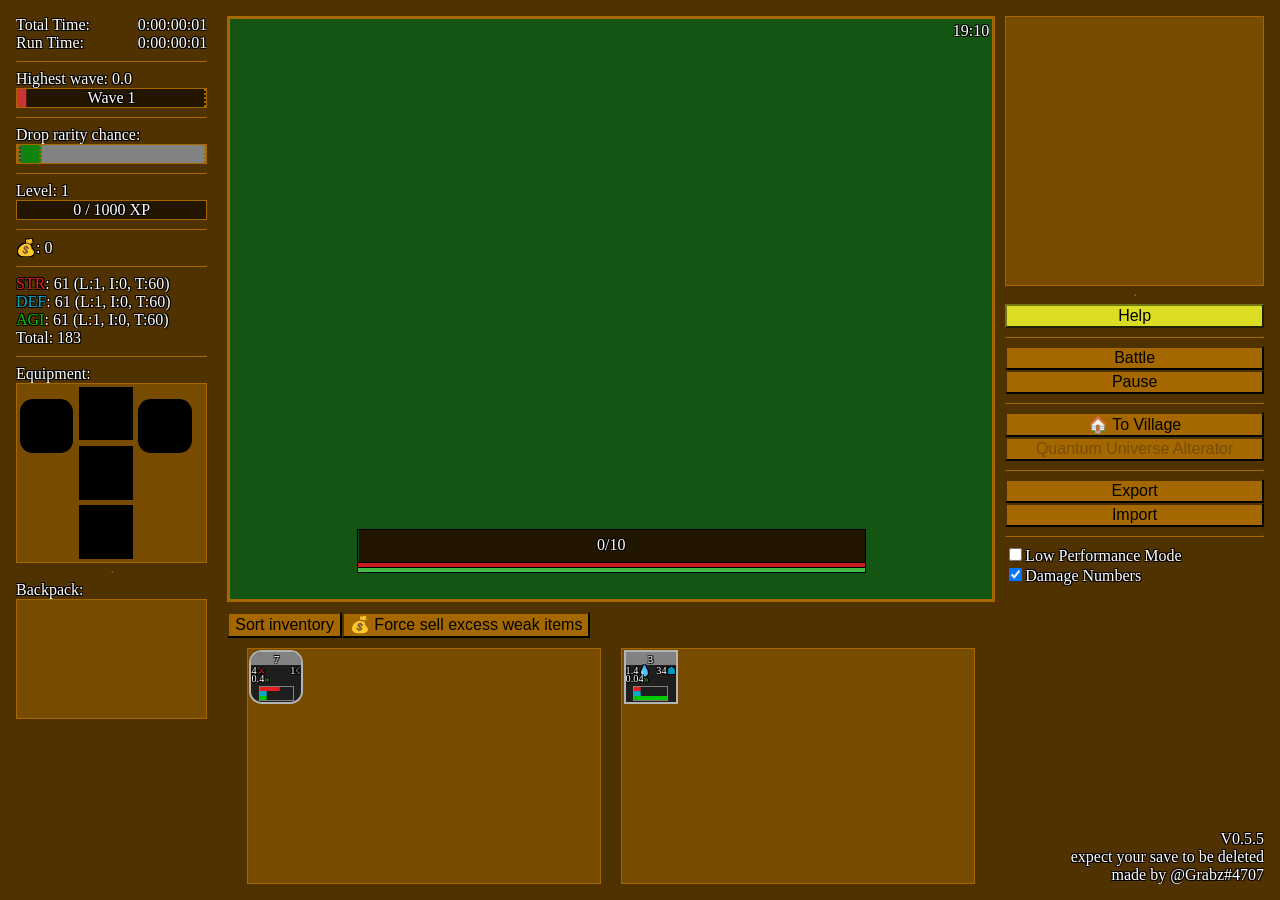
<file: index.html>
<!doctype html>

<html lang="en">
<head>
	<meta charset="utf-8">

	<title>Grabz Idle</title>
	<meta name="description" content="Grabz Idle (dev name)">
	<meta name="author" content="@Grabz#4707">

	<link rel="stylesheet" href="css/style.css?v=22">
</head>

<template id="template_item_weapon">
    <div class="item">
        <div style="height:1vw; width:100%; line-height:1.2vw; position:absolute; float:left; text-align:center;"><span>0</span><span></span></div>
        <div style="width:100%; line-height:1.2vw; position:absolute; float:left; top:1.5vw; text-align:left;"><span>0</span><span class="icon-damagespeed"></span></div>
        <div style="width:100%; line-height:1.2vw; position:absolute; float:left; top:0.8vw; text-align:left;"><span>0</span><span class="icon-damage"></span></div>
        <div style="width:100%; line-height:1.2vw; position:absolute; float:right; top:0.8vw; text-align:right;"><span>0</span><span class="icon-reach"></span></div>
        <div style="width: 70%;height: 30%;bottom: 0.1vw;position: absolute;left: 15%;border:1px solid gray"></div>
        <div class="item-attack-progress" style="position:absolute;width:100%;left:0"></div>
        <div class="item-regen-progress" style="position:absolute;width:100%;left:0"></div>
    </div>
</template>

<template id="template_item_armor">
    <div class="item">
        <div style="height:1vw; width:100%; line-height:1.2vw; position:absolute; float:left; text-align:center;"><span>0</span><span></span></div>
        <div style="width:100%; line-height:1.2vw; position:absolute; float:right; top:0.8vw; text-align:right;"><span>0</span><span class="icon-health"></span></div>
        <div style="width:100%; line-height:1.2vw; position:absolute; float:left; top:0.8vw; text-align:left;"><span>0</span><span class="icon-regen"></span></div>
        <div style="width:100%; line-height:1.2vw; position:absolute; float:left; top:1.5vw; text-align:left;"><span>0</span><span class="icon-regenspeed"></span></div>
        <div style="width: 70%;height: 30%;bottom: 0.1vw;position: absolute;left: 15%;border:1px solid gray"></div>
        <div class="item-attack-progress" style="position:absolute;width:100%;left:0"></div>
        <div class="item-regen-progress" style="position:absolute;width:100%;left:0"></div>
    </div>
</template>

<template id="template_item_default">
    <div class="item">
        <div style="height:1vw; width:100%; line-height:1.2vw; position:absolute; float:left; text-align:center;"><span>0</span><span></span></div>
        <div style="width: 70%;height: 30%;bottom: 0.1vw;position: absolute;left: 15%;border:1px solid gray"></div>
        <div class="item-attack-progress" style="position:absolute;width:100%;left:0"></div>
        <div class="item-regen-progress" style="position:absolute;width:100%;left:0"></div>
    </div>
</template>

<template id="template_enemy">
    <div class="text-outline enemy">
        <div><span data-id="textDamage"></span><span data-id="textDamageBase" class="c-gray"></span><span class="c-red"><span class="icon-damage"></span></span> <span data-id="textSpeed"></span><span class="c-green"><span class="icon-damagespeed"></span></div>
        <div data-id="containerProgress" style="border-left:1px solid black">
            <div class="progress-bar-outer" style="position:relative;width:10vw;border:1px solid black;border-left:none;">
                <div data-id="textHealth" class="progress-bar-text"></div>
                <div data-id="progressHealth" class="progress-bar"></div>
                <div data-id="progressCooldown" class="enemy-attack-progress" style="position:absolute;width:100%;left:0"></div>
            </div>
            <div data-id="textStatCap" style="position:absolute;right:0;bottom:0;border-right:2px dotted black;font-size:0.8vw">0</div>
        </div>
    </div>
</template>

<template id="template_floatey">
    <div style="position:absolute;transition: transform 0.1s ease-out; z-index:9999"></div>
</template>

<template id="template_menu">
    <div class="menu">
        <span class="menu-x c-red">X</span>
        <div class="menu-header"></div>
        <div class="menu-content"></div>
    </div>
</template>

<body class="body-performance-high text-outline" style="display:flex">
    <div id="containerMenus"></div>

    <div id="containerFooter">V0.5.5</br>expect your save to be deleted</br>made by @Grabz#4707</div>
    <div id="containerPanelLeft">
        <div style="float:left">Total Time:</div> <div style="float:right" id="textTimer"></div><br>
        <div style="float:left">Run Time:</div> <div style="float:right" id="textTimerRun"></div><br>
        <hr>
        <div>Highest wave: </span><span id="textBattleHighestWave"></div>
        <div class="progress-bar-outer">
            <div id="textBattleWave" class="progress-bar-text"></div>
            <div id="progressBattleWave" class="progress-bar"></div>
            <div id="progressBattleMaxSubWaveCurrentZone" class="progress-bar"></div>
        </div>
        <hr>
        <div>Drop rarity chance: </div>
        <div id="containerProgressRarityChance" class="progress-bar-outer"></div>
        <hr>
        <div>Level: </span><span id="textPlayerLevel"></div>
        <div class="progress-bar-outer">
            <div id="textPlayerXP" class="progress-bar-text"></div>
            <div id="progressPlayerXP" class="progress-bar bg-purple"></div>
        </div>
        <hr>
        <div><span class="icon-gold"></span>: </span><span id="textPlayerGold"></span></div>
        <hr>
        <div id="containerStats"></div>
        Total: <span id="textTotalStats"></span>
        <hr>
        <div style="position:relative;display:flex;flex-flow:column nowrap">
            <span>Equipment:</span>
            <div id="containerEquipment" class="panel">
                <div id="containerCharacterItemSlot1" class="item-slot item-slot-weapon"></div>
                <div id="containerCharacterItemSlot2" class="item-slot item-slot-weapon"></div>
                <div id="containerCharacterItemSlot3" class="item-slot item-slot-armor"></div>
                <div id="containerCharacterItemSlot4" class="item-slot item-slot-armor"></div>
                <div id="containerCharacterItemSlot5" class="item-slot item-slot-armor"></div>
            </div>
            <hr>
            <span>Backpack:</span>
            <div class="panel" id="containerItemBackpack"></div>
        </div>
    </div>
    <div id="containerPanelCenter">
        <div id="containerWorld">
            <div id="textCurrentTime"></div>
            <div id="containerFloateys"></div>
            <div id="containerBattleEnemy"></div>

            <div id="containerBattlePlayer">
                <div style="flex:1 0 auto"></div>
                <div style="display:flex; flex-flow:column nowrap; flex:4 0 auto">
                    <div style="flex:0 0 30%"></div>
                    <div class="progress-bar-outer text-outline" style="flex:0 0 34%; border-color:black;">
                        <div class="progress-bar-text"><span id="textPlayerHealth"></span>/<span id="textPlayerMaxHealth"></span></div>
                        <div id="progressPlayerHealth" class="progress-bar bg-teal"></div>
                    </div>
                    <div class="progress-bar-outer text-outline" style="flex:0 0 6%; border-color:black; margin-top:-1px">
                        <div id="progressPlayerRage" class="progress-bar bg-red"></div>
                    </div>
                    <div class="progress-bar-outer text-outline" style="flex:0 0 6%; border-color:black; margin-top:-1px">
                        <div id="progressPlayerFrenzy" class="progress-bar bg-green"></div>
                    </div>
                    <div style="flex:0 0 24%"></div>
                </div>
                <div style="flex:1 0 auto"></div>
            </div>
        </div>
        <div id="containerInventoryButtons">
            <button class="button-c-default" style="line-height: 100%;" id="buttonInventorySort">Sort inventory</button>
            <button class="button-c-default" style="line-height: 100%;" id="buttonInventoryDestroyWeakItems"><span class="icon-gold"></span> Force sell excess weak items</button>
        </div>
        <div id="containerInventory">
            <div class="panel" id="containerInventoryWeapon"></div>
            <div class="panel" id="containerInventoryArmor"></div>
        </div>
    </div>
    <div id="containerPanelRight">
        <div class="panel" id="containerLog" style="overflow-y: scroll;flex:0 0 30vh"></div>
        <hr>
        <div style="flex:1 0 auto">
            <button id="buttonHelp" class="button-c-default" style="width:100%">Help</button>
            <hr>
            <button id="buttonBattle" class="button-c-default" style="width:100%">Battle</button><br>
            <button id="buttonPause" class="button-c-default" style="width:100%">Pause</button><br>
            <hr>
            <button id="buttonToVillage" class="button-c-default" style="width:100%">🏠 To Village</button><br>
            <button id="buttonChangeValueWeights" class="button-c-default" style="width:100%" disabled="true">Quantum Universe Alterator</button>
            <hr>
            <button id="buttonExportSave" class="button-c-default" style="width:100%">Export</button><br>
            <button id="buttonImportSave" class="button-c-default" style="width:100%">Import</button>
            <hr>
            <input type="checkbox" id="checkboxLowPerformance">Low Performance Mode</input><br>
            <input type="checkbox" id="checkboxEnableDamageNumbers">Damage Numbers</input><br>
        </div>
    </div>

    <script src="libs/EventEmitter.min.js?v=1"></script>

    <script  src="js/console.js?v=22"></script>
    <script  src="js/utility.js?v=22"></script>

    <script     src="js/item.js?v=22"></script>
    <script   src="js/player.js?v=22"></script>
    <script    src="js/enemy.js?v=22"></script>
    <script   src="js/battle.js?v=22"></script>
    <script    src="js/world.js?v=22"></script>
    <script src="js/floateys.js?v=22"></script>
    <script     src="js/menu.js?v=22"></script>

	<script     src="js/main.js?v=22"></script>
</body>
</html>
</file>
<file: css/style.css>
canvas {
    image-rendering: optimizeSpeed;
    image-rendering: -moz-crisp-edges;
    image-rendering: -webkit-optimize-contrast;
    image-rendering: -o-crisp-edges;
    image-rendering: pixelated;
    -ms-interpolation-mode: nearest-neighbor;
  }

:root {
    --scrollbar-width: 14px;
    --panel-margin: 10px;

    --item-width: 4.615vw;
    --item-margin: 0.2vw;

    --ui-color-bg-base: rgb(80, 50, 0);
    --ui-color-bg-panel: rgb(119, 75, 0);
    --ui-color-click-hover: rgb(148, 94, 0);
    --ui-color-click: rgb(165, 104, 0);

    --ui-color-border:rgb(165, 104, 0);

    --ui-color-progress-outer:rgb(35, 22, 0);
}

#containerFooter {
    position:absolute;
    bottom:0;
    right:0;

    text-align:right;
}

#containerPanelLeft {
    position:relative;

    flex:0 0 calc(var(--item-width) * 3 + var(--panel-margin) + var(--scrollbar-width));

    margin-right: var(--panel-margin);
    padding-right: var(--panel-margin);

    overflow-y: scroll;
}

#containerPanelCenter {
    position:relative;

    display:flex;
    flex-flow:column nowrap;

    flex:0 0 60vw;
}

#containerPanelRight {
    display:flex;
    flex-flow:column nowrap;

    margin-left:10px;

    flex:1 0 auto;
}

#containerEquipment {
    position:relative;
    width:100%; 

    flex:0 0 calc(var(--item-width) * 3 + var(--item-margin));
}
.item-slot {
    position:absolute;
    width: calc(var(--item-width) - var(--item-margin) * 2);
    height: calc(var(--item-width) - var(--item-margin) * 2);
    margin: var(--item-margin);
    background-color: black;
}

.item-slot .item {
    margin: 0;
}
.item-slot#containerCharacterItemSlot1 {
    left: 0;
    top: 1vw;
}
.item-slot#containerCharacterItemSlot2 {
    left: calc(var(--item-width) * 2);
    top: 1vw;
}
.item-slot#containerCharacterItemSlot3 {
    left: var(--item-width);
    top: 0;
}
.item-slot#containerCharacterItemSlot4 {
    left: var(--item-width);
    top: var(--item-width);
}
.item-slot#containerCharacterItemSlot5 {
    left: var(--item-width);
    top: calc(var(--item-width) * 2);
}

#containerItemBackpack {
    display:flex; 
    flex-flow: row wrap; 
    align-content: flex-start; 

    flex:0 0 calc(var(--item-width) * 2 + var(--item-margin));
}

#containerWorld {
    position:relative;
    display:flex;
    flex-flow:column nowrap;
    flex:1 1 auto;
}

#textCurrentTime {
    position:absolute;
    top:3px;
    right:3px;
}

#containerFloateys,
#containerBattleEnemy {
    position:absolute;
    top:0;
    bottom:0;
    left:0;
    right:0;
    width:100%;
    height:100%;
}

#containerBattlePlayer {
    position:absolute;
    display:flex;
    flex-flow:row nowrap;
    bottom:0;
    height:100px;
    width:100%
}

#containerInventoryButtons {
    position:relative;
    display:flex; 
    margin-top:10px;

    flex:0 0 2vw;
}

#containerInventory {
    display:flex;
    flex-flow:row nowrap;
    justify-content:space-evenly;

    margin-top:var(--panel-margin);

    flex:0 0 calc(var(--item-width) * 4)
}
#containerInventoryWeapon,
#containerInventoryArmor {
    display:flex;
    align-content:flex-start;
    flex-flow:row wrap;

    flex: 0 0 calc(var(--item-width) * 6)
}

::-webkit-scrollbar {
    background-color:transparent;
    width:var(--scrollbar-width);
}

::-webkit-scrollbar-track {
    background-color:var(--ui-color-bg-panel);
}

::-webkit-scrollbar-thumb {
    background-color:var(--ui-color-click);
}
::-webkit-scrollbar-thumb:hover {
    background-color:var(--ui-color-click-hover);
}

* {
    overflow: hidden;
    box-sizing: border-box;
    user-select: none;
    -moz-user-select: none;
    -webkit-user-select: none;
    -ms-user-select: none;
}

body {
    background-color: var(--ui-color-bg-base);
    color: #dddddd;
    position: absolute;
    margin: 16px 16px 16px 16px;
    height: calc(100% - 32px);
    width: calc(100% - 32px);
}

input[type="text"],
input[type="number"] {
    width: 100%;
    background-color: black;
    color: inherit;
}

hr,
#containerWorld {
    border-color: var(--ui-color-border);
}

.panel {
    border-style: solid;
    border-width: 1px;
    border-color: var(--ui-color-border);
    background-color: var(--ui-color-bg-panel); 
}

.panel#containerInventoryWeapon,
.panel#containerInventoryArmor,
.panel#containerItemBackpack,
.menu {
    border: none;
    box-shadow: 0 0 0 1px var(--ui-color-border) inset;
}

.progress-bar-outer {
    background-color: var(--ui-color-progress-outer);
    border: 1px solid var(--ui-color-border); 
}

#containerProgressRarityChance .progress-bar,
#progressBattleMaxSubWaveCurrentZone.progress-bar {
    border-right: 2px dotted var(--ui-color-border);
}

hr {
    border-width: 1px;
}

#containerWorld {
    border-style: solid;
    border-width: 3px;
}

p {
    margin-top: 0.5em;
    margin-bottom: 0.5em;
}

.body-performance-low * {
    transition: none !important;
}

button {
    font-size:inherit;
    cursor:pointer;
}

button:hover {
    opacity:0.9;
}

button,
.button-c-default {
    border-color: var(--ui-color-bg-base);
    background-color: var(--ui-color-click);
}

.button-c-red {
    background-color: #d22;
    border-color: #622;
}

.button-c-yellow {
    background-color: rgb(218, 221, 34);
    border-color: rgb(116, 117, 20);
}

.text-outline
 {
	text-shadow:
	 -1px -1px 0 #000,  
	  1px -1px 0 #000,
	 -1px 1px 0 #000,
      1px 1px 0 #000;
      
    color: white;
}

#containerMenus {
    position:absolute;
    top:0;
    left:0;
    bottom:0;
    right:0;
    width:100%;
    height:100%;
    z-index:10000;
    pointer-events: none;
}

.chat-line {
    line-height:23px;
}

.item {
    background-color: rgb(30, 30, 30);
    border:2px solid gray;
    cursor:pointer;

    position: relative;
    width: calc(var(--item-width) - var(--item-margin) * 2);
    height: calc(var(--item-width) - var(--item-margin) * 2);
    margin: var(--item-margin);
    text-align: center;
    font-size: 0.8vw;
}

.item-0,
.item-slot-weapon {
    border-radius:1vw;
}

.item * {
    pointer-events:none;
    z-index:3;
}

.item-attack-progress,
.enemy-attack-progress {
    z-index:1;
    background-color:rgba(255, 0, 0, 0.5);
    transform: translateX(-100%);
    transition: transform 0.1s ease-out;
}

.item-regen-progress {
    z-index:1;
    background-color:rgba(0, 0, 255, 0.5);
    transform: translateX(-100%);
    transition: transform 0.1s ease-out;
}

.item-attack-progress,
.item-regen-progress {
    height:40%;
    bottom:0;
}


.enemy-attack-progress {
    background-color:rgb(60, 60, 60);
    bottom:0;
    height:20%;
}

.item-equipped-true {
    box-shadow: inset 0 0 1.3vw lime;
}

.progress-bar-outer {
    position:relative;
    width:100%;
    height:20px;
    text-align: center;
}

.progress-bar {
    position:absolute;
    width:100%;
    height:100%;
    background-color:#cc3333;
    transition: transform 0.5s ease-out;
}

.progress-bar-text:before {
    content: "";
    display: inline-block;
    height: 100%;
    vertical-align: middle;
}

.progress-bar-text {
    position:absolute;
    width: 100%;
    height: 100%;
    text-align: center;
    z-index: 2;
}

.enemy {
    position:absolute;
}

.loot {
    position:absolute;
}

.menu {
    overflow-y: auto;
    position:absolute;
    width:20vw;
    top:0;
    left:0;

    background-color:#1b1b1b;
    border: 2px solid #4a4a4a;

    font-size: 0.95vw;

    pointer-events: all;
}

.menu-header {
    position:relative;

    width:100%;
    height:1.5vw;
    line-height:1.5vw;
    top:0;
    right:0;

    background-color:#080808;

    text-align:center;

    z-index:101;
}

.menu-x {
    position:absolute;

    width:1.5vw;
    height:1.5vw;
    line-height:1.5vw;
    top:0;
    right:0;

    text-align:center;
    font-size:1.2vw;

    cursor:pointer;

    z-index:102;
}

.menu-x:hover {
    font-size:1.5vw;
}

.menu-content {
    position: relative;

    width:100%;
    height:calc(100% - 1.5vw);

    text-align: center;
}

.item-rarity-0                  { border-color: rgb(180, 180, 180); }
.item-rarity-0>div:first-child, 
.progress-bar-outer .item-rarity-0 { background-color: rgb(130, 130, 130); }
.item-rarity-1                  { border-color: rgb(15, 180, 15); }
.item-rarity-1>div:first-child,
.progress-bar-outer .item-rarity-1 { background-color: rgb(15, 130, 15); }
.item-rarity-2                  { border-color: rgb(40, 40, 180); }
.item-rarity-2>div:first-child,
.progress-bar-outer .item-rarity-2  { background-color: rgb(40, 40, 130); }
.item-rarity-3                  { border-color: rgb(200, 50, 200); }
.item-rarity-3>div:first-child,
.progress-bar-outer .item-rarity-3  { background-color: rgb(130, 15, 130); }
.item-rarity-4                  { border-color: rgb(200, 200, 15); }
.item-rarity-4>div:first-child,
.progress-bar-outer .item-rarity-4  { background-color: rgb(130, 130, 15); }
.item-rarity-5                  { border-color: rgb(200, 15, 15); }
.item-rarity-5>div:first-child,
.progress-bar-outer .item-rarity-5  { background-color: rgb(130, 15, 15); }
.item-rarity-6                  { border-color: rgb(15, 200, 200); }
.item-rarity-6>div:first-child,
.progress-bar-outer .item-rarity-6  { background-color: rgb(15, 130, 130); }
.item-rarity-7                  { border-color: rgb(15, 15, 15); }
.item-rarity-7>div:first-child,
.progress-bar-outer .item-rarity-7  { background-color: rgb(0, 0, 0); }

.item-rarity-8                  { border-color: rgb(180, 180, 180); }
.item-rarity-8>div:first-child,
.progress-bar-outer .item-rarity-8  { background: linear-gradient(rgb(130, 130, 130), rgb(15, 130, 15)); }
.item-rarity-9                  { border-color: rgb(180, 180, 180); }
.item-rarity-9>div:first-child,
.progress-bar-outer .item-rarity-9  { background: linear-gradient(rgb(130, 130, 130), rgb(40, 40, 130)); }
.item-rarity-10                  { border-color: rgb(180, 180, 180); }
.item-rarity-10>div:first-child,
.progress-bar-outer .item-rarity-10  { background: linear-gradient(rgb(130, 130, 130), rgb(130, 15, 130)); }
.item-rarity-11                  { border-color: rgb(180, 180, 180); }
.item-rarity-11>div:first-child,
.progress-bar-outer .item-rarity-11  { background: linear-gradient(rgb(130, 130, 130), rgb(130, 130, 15)); }
.item-rarity-12                  { border-color: rgb(180, 180, 180); }
.item-rarity-12>div:first-child,
.progress-bar-outer .item-rarity-12  { background: linear-gradient(rgb(130, 130, 130), rgb(130, 15, 15)); }
.item-rarity-13                  { border-color: rgb(180, 180, 180); }
.item-rarity-13>div:first-child,
.progress-bar-outer .item-rarity-13  { background: linear-gradient(rgb(130, 130, 130), rgb(15, 130, 130)); }
.item-rarity-14                  { border-color: rgb(180, 180, 180); }
.item-rarity-14>div:first-child,
.progress-bar-outer .item-rarity-14  { background: linear-gradient(rgb(130, 130, 130), rgb(0, 0, 0)); }

.c-white {
    color: #dddddd
}

.c-gray {
    color: #888888
}

.c-orange {
    color: #dd8822
}

.c-red {
    color: #dd2222
}

.c-teal {
    color: rgb(0, 162, 156)
}

.c-green {
    color: #44bb44
}

.bg-green {
    background-color: #44bb44
}

.bg-purple {
    background-color: #7B00FF
}

.bg-orange {
    background-color:rgb(211, 141, 12);
}

.bg-yellow {
    background-color:rgb(122, 122, 38);
}

.bg-teal {
    background-color: rgb(0, 162, 156)
}

.bg-red {
    background-color: rgb(200, 30, 30);
}

.bg-str {
    background-color: rgb(230, 30, 30);
}

.bg-def {
    background-color: rgb(0, 170, 200);
}

.bg-agi {
    background-color: rgb(0, 200, 0);
}

.bg-damage {
    background-color:#dd222280;
}

.bg-health {
    background-color:rgba(0, 150, 196, 0.5);
}

.bg-damagespeed {
    background-color: #44bb4480;
}

.bg-reach {
    background-color: #88888880;
}

.bg-regen {
    background-color: rgb(157, 0, 189);
}

.bg-regenspeed {
    background-color: #44bb44;
}

.icon-str::before {
    content: "STR";
    color: rgb(230, 30, 30);
}
.icon-def::before {
    content: "DEF";
    color: rgb(0, 170, 200);
}
.icon-agi::before {
    content: "AGI";
    color: rgb(0, 200, 0);
}
.icon-all::before {
    content: "ALL";
}
.icon-damage::before {
    content: "⚔";
    color: #dd2222;
}
.icon-health::before {
    content: "☗";
    color: rgb(0, 150, 196);
}
.icon-damagespeed::before {
    content: "»";
    color: #44bb44;
}
.icon-reach::before {
    content: "☇";
    color: #888888;
}
.icon-gold::before {
    content: "💰";
    color: #dd8822;
}
.icon-regen::before {
    content: "💧";
    color: rgb(157, 0, 189);
}
.icon-regenspeed::before {
    content: "»";
    color: #44bb44;
}

#containerLog * {
    user-select: text;
    -moz-user-select: text;
    -webkit-user-select: text;
    -ms-user-select: text;
}

#containerProgressRarityChance {
    cursor: pointer;
}

#progressBattleMaxSubWaveCurrentZone.progress-bar {
    background-color: transparent;
}

.textareaSave {
    width: 80%;
    height: 4em;
    margin: 1ex auto;
    user-select: text;
    -moz-user-select: text;
    -webkit-user-select: text;
    -ms-user-select: text;
}
</file>
